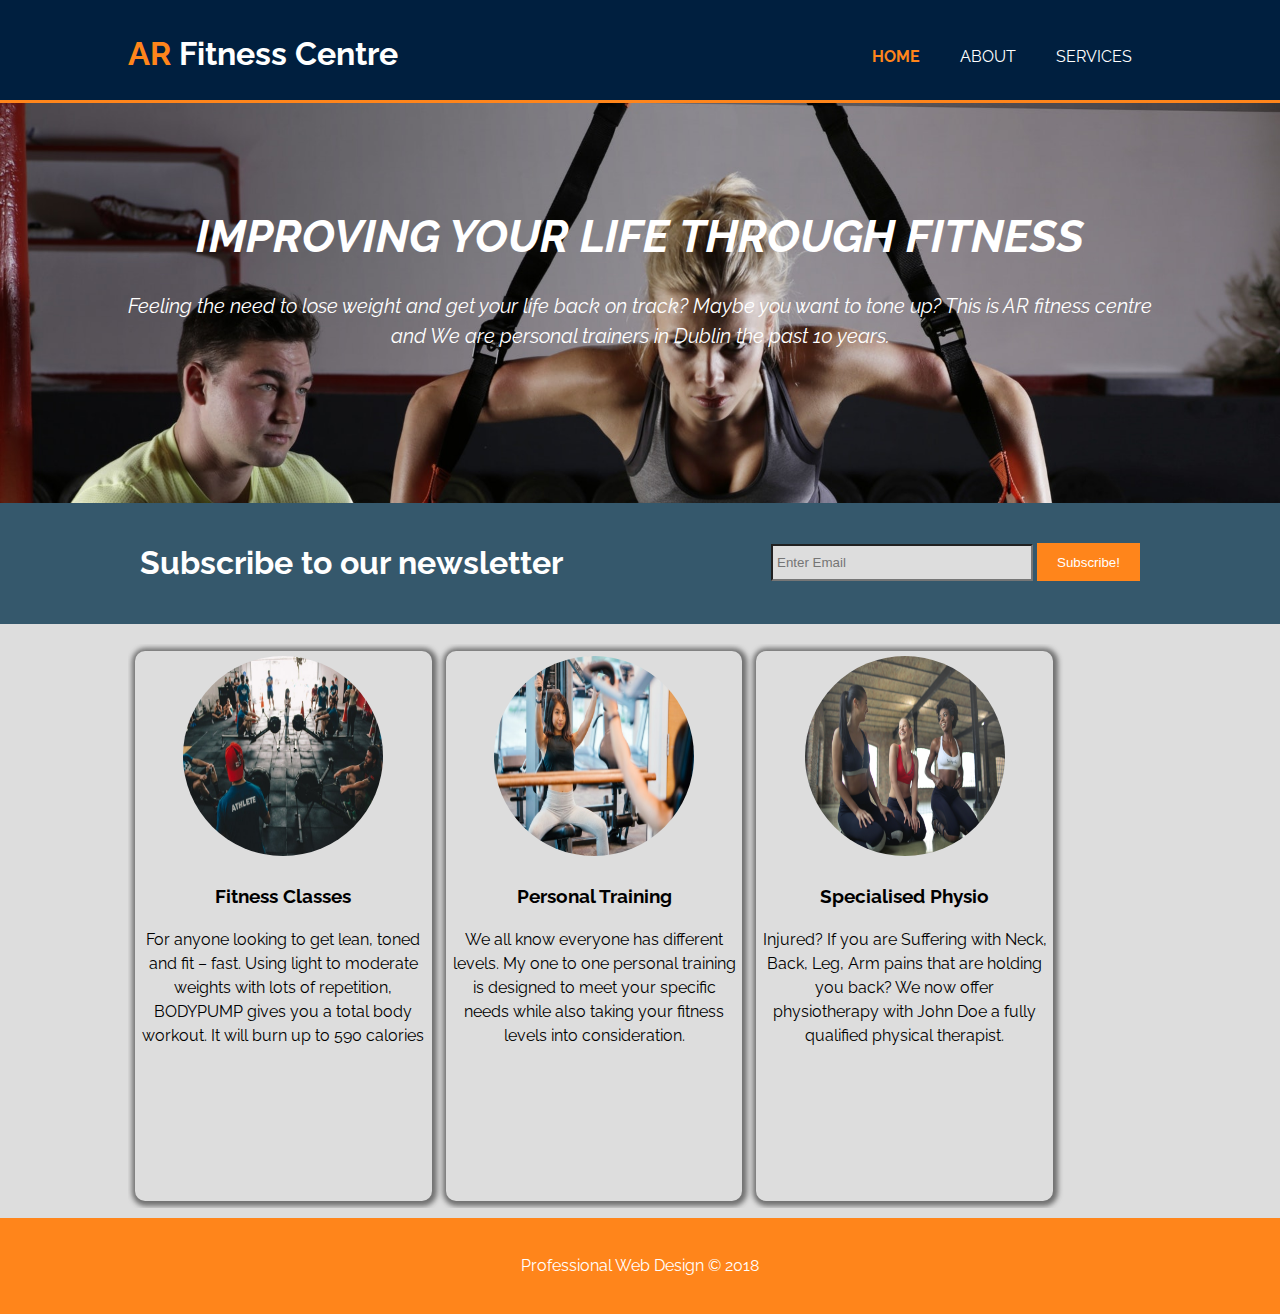
<file: index.html>
<!DOCTYPE html>
<html>

<head>
	<meta charset="utf-8">
	<meta name="viewport" content="width=device-width">
	<title>Professional Website | Welcome</title>
	<link rel="stylesheet" href="./css/style.css">
	<link href="https://fonts.googleapis.com/css?family=Raleway" rel="stylesheet">
</head>

<body>
	<header>
		<div class="container">
			<div id="branding">
				<h1>
					<span class="highlight">AR</span> Fitness Centre</h1>
			</div>
			<nav>
				<ul>
					<li class="current">
						<a href="index.html">Home</a>
					</li>
					<li>
						<a href="about.html">About</a>
					</li>
					<li>
						<a href="success.html">Services</a>
					</li>
				</ul>
			</nav>
		</div>
	</header>

	<section id="showcase">
		<div class="container">
			<h1>
				<em>IMPROVING YOUR LIFE THROUGH FITNESS</h1>
			<p>Feeling the need to lose weight and get your life back on track? Maybe you want to tone up? This is AR fitness centre
				and We are personal trainers in Dublin the past 10 years.</em>
			</p>
		</div>

	</section>

	<section id="newsletter">
		<div class="container">
			<h1>Subscribe to our newsletter</h1>
			<form action="#">
				<input type="email" placeholder="Enter Email">
				<button type="submit" class="button1">Subscribe!</button>
			</form>
		</div>

	</section>

	<section id="boxes">
		<div class="container">
			<div class="box">
				<img src="./images/pt.jpeg" alt="fitness classes">
				<h3>Fitness Classes</h3>
				<p>For anyone looking to get lean, toned and fit – fast. Using light to moderate weights with lots of repetition, BODYPUMP
					gives you a total body workout. It will burn up to 590 calories</p>
			</div>

			<div class="box boxm">
				<img src="./images/cardio.jpeg" alt="cardio">
				<h3>Personal Training</h3>
				<p>We all know everyone has different levels. My one to one personal training is designed to meet your specific needs while
					also taking your fitness levels into consideration.</p>
			</div>

			<div class="box">
				<img src="./images/physio.jpg" alt="">
				<h3>Specialised Physio</h3>
				<p>Injured? If you are Suffering with Neck, Back, Leg, Arm pains that are holding you back? We now offer physiotherapy with
					John Doe a fully qualified physical therapist.</p>
			</div>
		</div>
	</section>

	<footer>
		<p>Professional Web Design &copy; 2018</p>
	</footer>
</body>

</html>
</file>
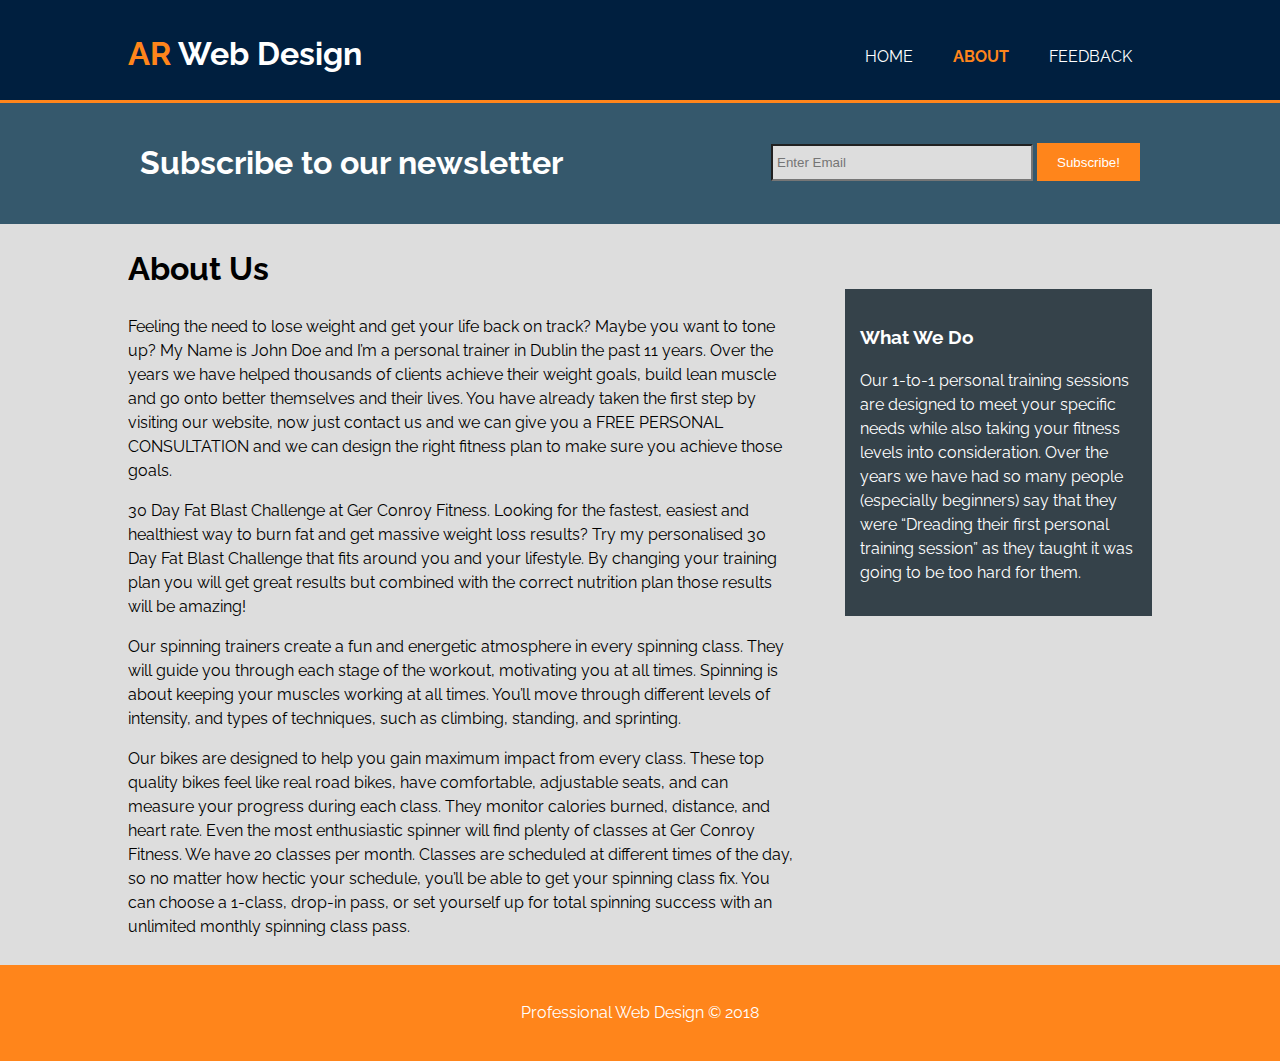
<file: about.html>
<!DOCTYPE html>
<html>

<head>
	<meta charset="utf-8">
	<meta name="viewport" content="width=device-width">
	<title>Professional Website | About</title>
	<link rel="stylesheet" href="./css/style.css">
	<link href="https://fonts.googleapis.com/css?family=Raleway" rel="stylesheet">
</head>

<body>
	<header>
		<div class="container">
			<div id="branding">
				<h1>
					<span class="highlight">AR</span> Web Design</h1>
			</div>
			<nav>
				<ul>
					<li>
						<a href="index.html">Home</a>
					</li>
					<li class="current">
						<a href="about.html">About</a>
					</li>
					<li>
						<a href="success.html">Feedback</a>
					</li>
				</ul>
			</nav>
		</div>
	</header>
	<section id="newsletter">
		<div class="container">
			<h1>Subscribe to our newsletter</h1>
			<form action="#">
				<input type="email" placeholder="Enter Email">
				<button type="submit" class="button1">Subscribe!</button>
			</form>
		</div>

	</section>

	<section id="main">
		<div class="container">
			<article id="main-col">
				<h1 class="page-title">About Us</h1>
				<p>Feeling the need to lose weight and get your life back on track? Maybe you want to tone up? My Name is John Doe and I’m
					a personal trainer in Dublin the past 11 years. Over the years we have helped thousands of clients achieve their weight
					goals, build lean muscle and go onto better themselves and their lives. You have already taken the first step by visiting
					our website, now just contact us and we can give you a FREE PERSONAL CONSULTATION and we can design the right fitness
					plan to make sure you achieve those goals.</p>

				<p>30 Day Fat Blast Challenge at Ger Conroy Fitness. Looking for the fastest, easiest and healthiest way to burn fat and
					get massive weight loss results? Try my personalised 30 Day Fat Blast Challenge that fits around you and your lifestyle.
					By changing your training plan you will get great results but combined with the correct nutrition plan those results
					will be amazing!</p>

				<p>Our spinning trainers create a fun and energetic atmosphere in every spinning class. They will guide you through each
					stage of the workout, motivating you at all times. Spinning is about keeping your muscles working at all times. You’ll
					move through different levels of intensity, and types of techniques, such as climbing, standing, and sprinting.</p>

				<p>Our bikes are designed to help you gain maximum impact from every class. These top quality bikes feel like real road
					bikes, have comfortable, adjustable seats, and can measure your progress during each class. They monitor calories burned,
					distance, and heart rate. Even the most enthusiastic spinner will find plenty of classes at Ger Conroy Fitness. We have
					20 classes per month. Classes are scheduled at different times of the day, so no matter how hectic your schedule, you’ll
					be able to get your spinning class fix. You can choose a 1-class, drop-in pass, or set yourself up for total spinning
					success with an unlimited monthly spinning class pass.</p>
			</article>

			<aside id="sidebar">
				<div class="dark">
					<h3>What We Do</h3>
					<p>Our 1-to-1 personal training sessions are designed to meet your specific needs while also taking your fitness levels
						into consideration. Over the years we have had so many people (especially beginners) say that they were “Dreading their
						first personal training session” as they taught it was going to be too hard for them.</p>
				</div>
			</aside>



		</div>
	</section>

	<footer>
		<p>Professional Web Design &copy; 2018</p>
	</footer>
</body>

</html>
</file>
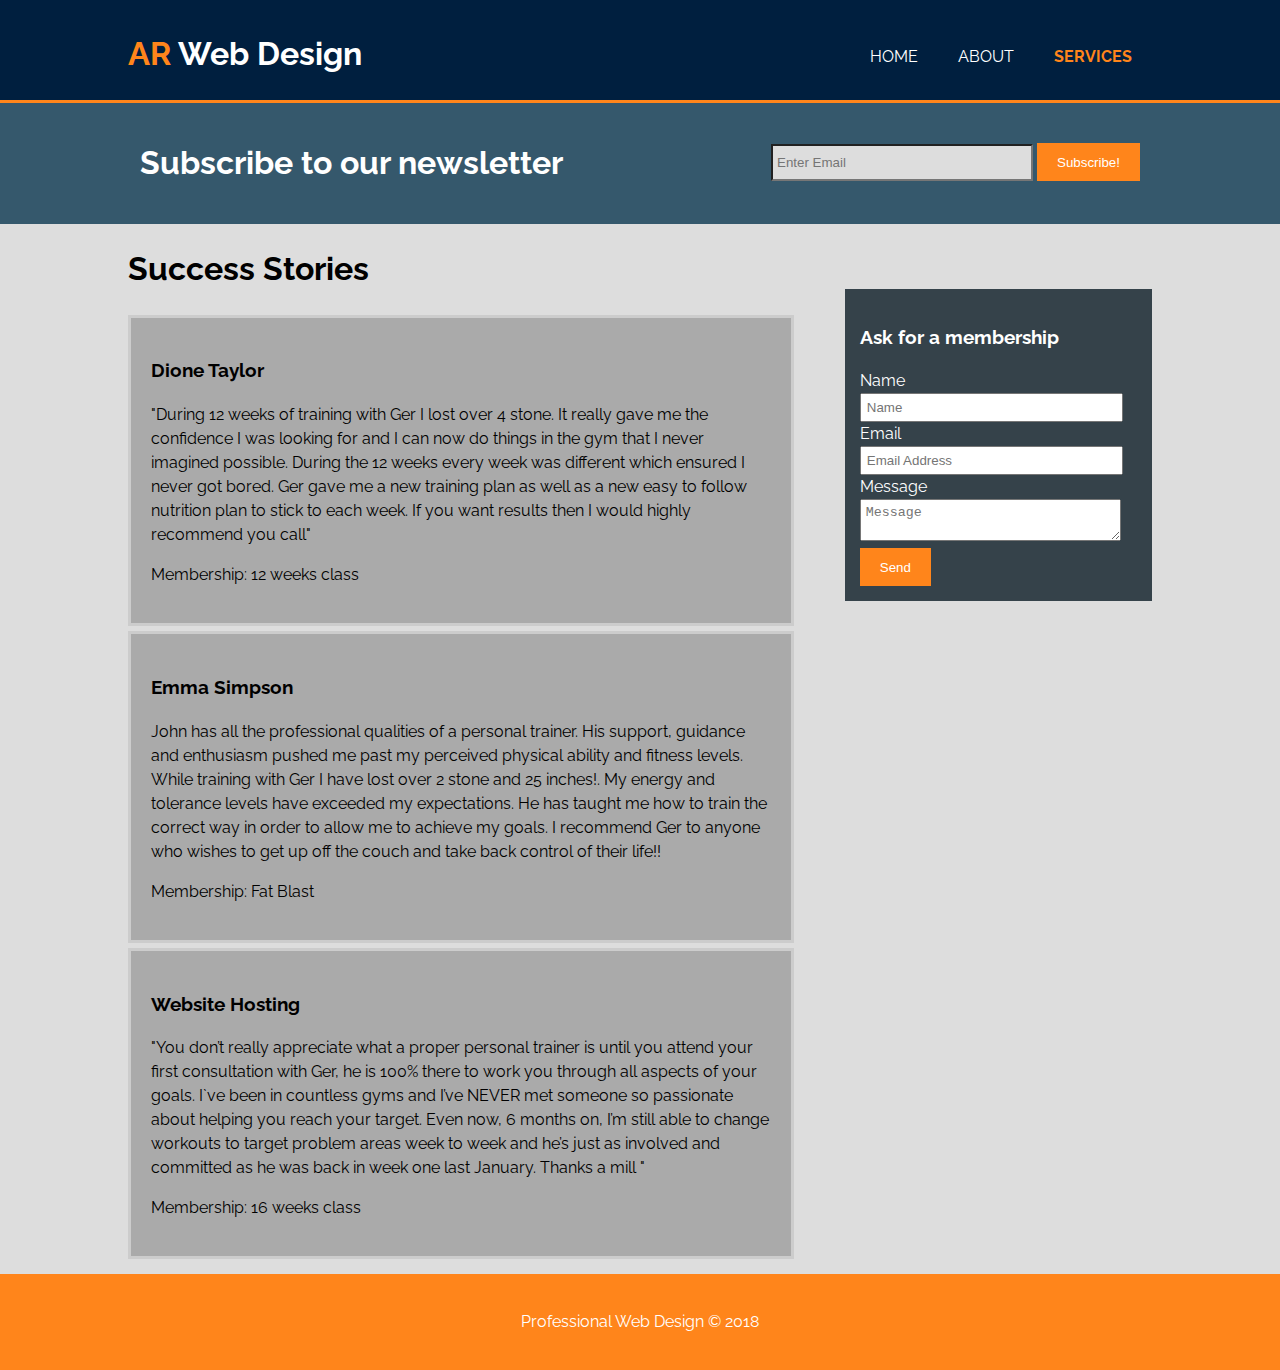
<file: services.html>
<!DOCTYPE html>
<html>

<head>
	<meta charset="utf-8">
	<meta name="viewport" content="width=device-width">
	<title>Professional Website | Services</title>
	<link rel="stylesheet" href="./css/style.css">
	<link href="https://fonts.googleapis.com/css?family=Raleway" rel="stylesheet">
</head>

<body>
	<header>
		<div class="container">
			<div id="branding">
				<h1>
					<span class="highlight">AR</span> Web Design</h1>
			</div>
			<nav>
				<ul>
					<li>
						<a href="index.html">Home</a>
					</li>
					<li>
						<a href="about.html">About</a>
					</li>
					<li class="current">
						<a href="Services.html">Services</a>
					</li>
				</ul>
			</nav>
		</div>
	</header>
	<section id="newsletter">
		<div class="container">
			<h1>Subscribe to our newsletter</h1>
			<form action="#">
				<input type="email" placeholder="Enter Email">
				<button type="submit" class="button1">Subscribe!</button>
			</form>
		</div>

	</section>

	<section id="main">
		<div class="container">
			<article id="main-col">
				<h1 class="page-title">Success Stories</h1>
				<ul id="services">
					<li>
						<h3>Dione Taylor</h3>
						<p>"During 12 weeks of training with Ger I lost over 4 stone. It really gave me the confidence I was looking for and I
							can now do things in the gym that I never imagined possible. During the 12 weeks every week was different which ensured
							I never got bored. Ger gave me a new training plan as well as a new easy to follow nutrition plan to stick to each
							week. If you want results then I would highly recommend you call"</p>
						<p>Membership: 12 weeks class</p>
					</li>
					<li>
						<h3>Emma Simpson</h3>
						<p>John has all the professional qualities of a personal trainer. His support, guidance and enthusiasm pushed me past
							my perceived physical ability and fitness levels. While training with Ger I have lost over 2 stone and 25 inches!.
							My energy and tolerance levels have exceeded my expectations. He has taught me how to train the correct way in order
							to allow me to achieve my goals. I recommend Ger to anyone who wishes to get up off the couch and take back control
							of their life!!</p>
						<p>Membership: Fat Blast</p>
					</li>
					<li>
						<h3>Website Hosting</h3>
						<p>"You don’t really appreciate what a proper personal trainer is until you attend your first consultation with Ger, he
							is 100% there to work you through all aspects of your goals. I`ve been in countless gyms and I’ve NEVER met someone
							so passionate about helping you reach your target. Even now, 6 months on, I’m still able to change workouts to target
							problem areas week to week and he’s just as involved and committed as he was back in week one last January. Thanks
							a mill "</p>
						<p>Membership: 16 weeks class</p>
					</li>
				</ul>
			</article>

			<aside id="sidebar">
				<div class="dark">
					<h3>Ask for a membership</h3>
					<form class="quote" action="#">
						<div>
							<label for="#">Name</label>
							<input type="text" placeholder="Name">
						</div>
						<div>
							<label for="#">Email</label>
							<input type="email" placeholder="Email Address">
						</div>
						<div>
							<label for="#">Message</label>
							<textarea placeholder="Message"></textarea>
						</div>
						<button class="button1" type="submit">Send</button>
					</form>

				</div>
			</aside>
		</div>
	</section>

	<footer>
		<p>Professional Web Design &copy; 2018</p>
	</footer>
</body>

</html>
</file>
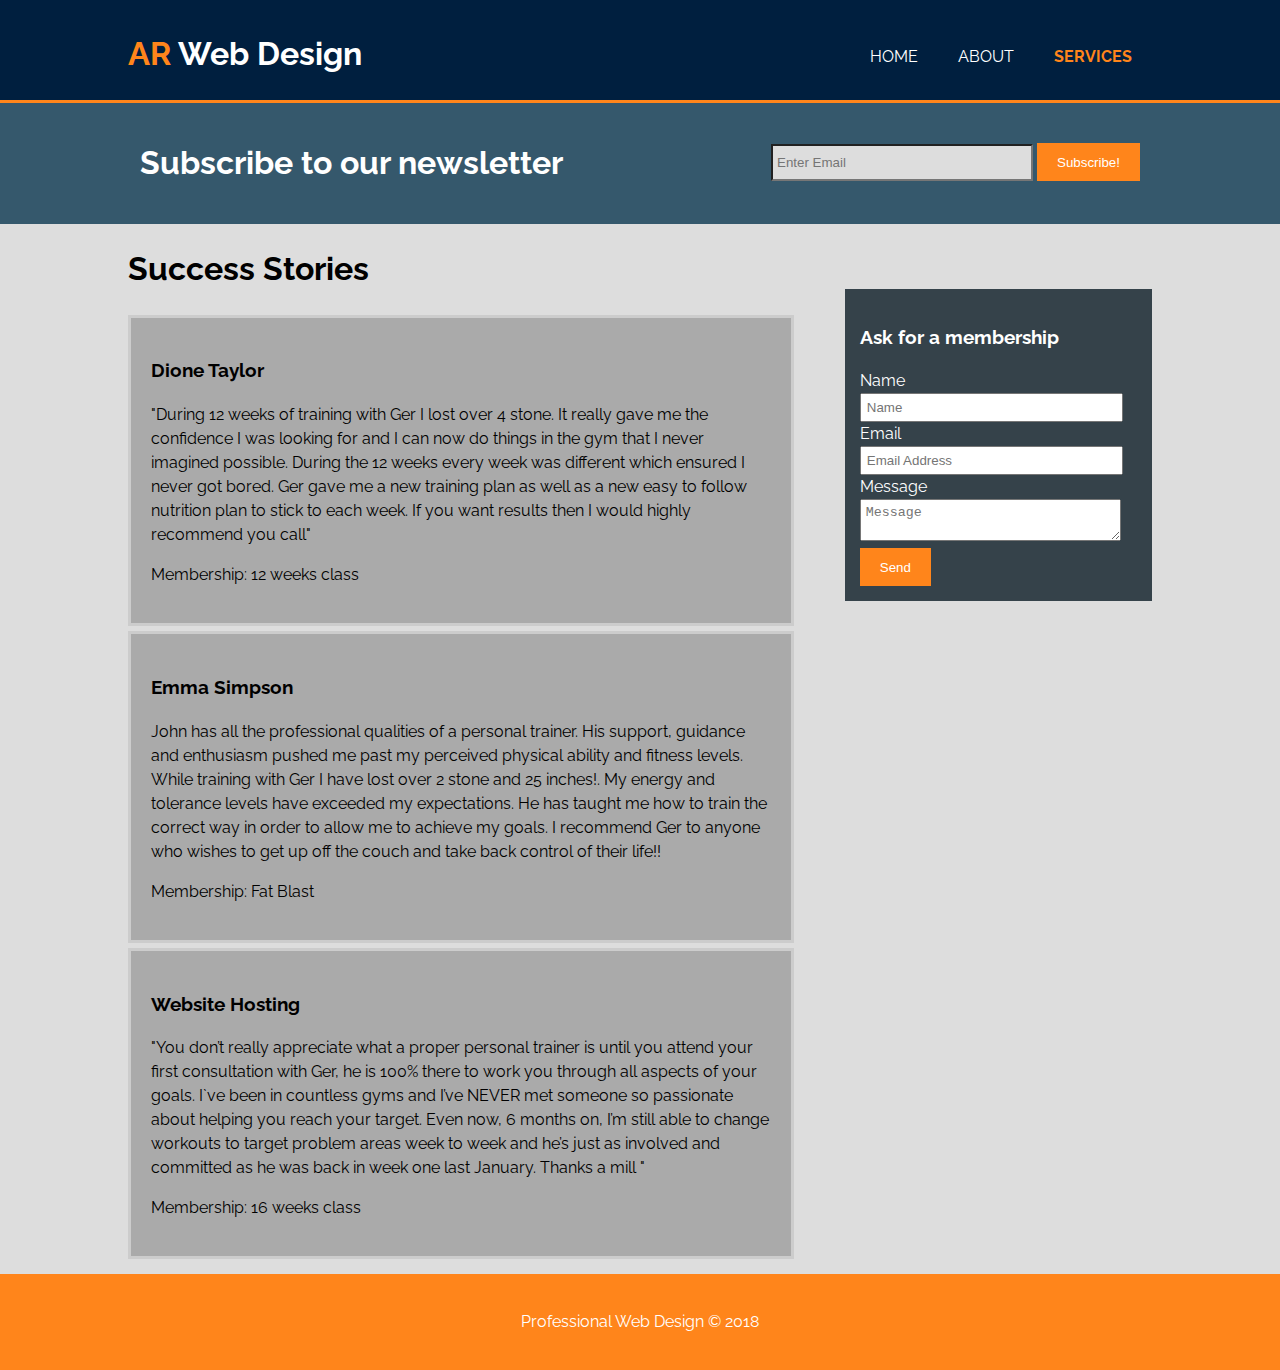
<file: success.html>
<!DOCTYPE html>
<html>

<head>
	<meta charset="utf-8">
	<meta name="viewport" content="width=device-width">
	<title>Professional Website | Services</title>
	<link rel="stylesheet" href="./css/style.css">
	<link href="https://fonts.googleapis.com/css?family=Raleway" rel="stylesheet">
</head>

<body>
	<header>
		<div class="container">
			<div id="branding">
				<h1>
					<span class="highlight">AR</span> Web Design</h1>
			</div>
			<nav>
				<ul>
					<li>
						<a href="index.html">Home</a>
					</li>
					<li>
						<a href="about.html">About</a>
					</li>
					<li class="current">
						<a href="success.html">Services</a>
					</li>
				</ul>
			</nav>
		</div>
	</header>
	<section id="newsletter">
		<div class="container">
			<h1>Subscribe to our newsletter</h1>
			<form action="#">
				<input type="email" placeholder="Enter Email">
				<button type="submit" class="button1">Subscribe!</button>
			</form>
		</div>

	</section>

	<section id="main">
		<div class="container">
			<article id="main-col">
				<h1 class="page-title">Success Stories</h1>
				<ul id="services">
					<li>
						<h3>Dione Taylor</h3>
						<p>"During 12 weeks of training with Ger I lost over 4 stone. It really gave me the confidence I was looking for and I
							can now do things in the gym that I never imagined possible. During the 12 weeks every week was different which ensured
							I never got bored. Ger gave me a new training plan as well as a new easy to follow nutrition plan to stick to each
							week. If you want results then I would highly recommend you call"</p>
						<p>Membership: 12 weeks class</p>
					</li>
					<li>
						<h3>Emma Simpson</h3>
						<p>John has all the professional qualities of a personal trainer. His support, guidance and enthusiasm pushed me past
							my perceived physical ability and fitness levels. While training with Ger I have lost over 2 stone and 25 inches!.
							My energy and tolerance levels have exceeded my expectations. He has taught me how to train the correct way in order
							to allow me to achieve my goals. I recommend Ger to anyone who wishes to get up off the couch and take back control
							of their life!!</p>
						<p>Membership: Fat Blast</p>
					</li>
					<li>
						<h3>Website Hosting</h3>
						<p>"You don’t really appreciate what a proper personal trainer is until you attend your first consultation with Ger, he
							is 100% there to work you through all aspects of your goals. I`ve been in countless gyms and I’ve NEVER met someone
							so passionate about helping you reach your target. Even now, 6 months on, I’m still able to change workouts to target
							problem areas week to week and he’s just as involved and committed as he was back in week one last January. Thanks
							a mill "</p>
						<p>Membership: 16 weeks class</p>
					</li>
				</ul>
			</article>

			<aside id="sidebar">
				<div class="dark">
					<h3>Ask for a membership</h3>
					<form class="quote" action="#">
						<div>
							<label for="#">Name</label>
							<input type="text" placeholder="Name">
						</div>
						<div>
							<label for="#">Email</label>
							<input type="email" placeholder="Email Address">
						</div>
						<div>
							<label for="#">Message</label>
							<textarea placeholder="Message"></textarea>
						</div>
						<button class="button1" type="submit">Send</button>
					</form>

				</div>
			</aside>
		</div>
	</section>

	<footer>
		<p>Professional Web Design &copy; 2018</p>
	</footer>
</body>

</html>
</file>
<file: css/style.css>
body {
  font-family: "Raleway", sans-serif;
  font-family: 15px;
  line-height: 1.5;
  /*Shortcut*/
  /*font: 15px/1.5 'Raleway', sans-serif;*/
  padding: 0;
  margin: 0;
  background-color: #dddddd;
}

/*Global*/
.container {
  width: 80%;
  margin: auto;
  overflow: hidden;
}

ul {
  margin: 0;
  padding: 0;
}

.button1 {
  height: 38px;
  background: #ff851b;
  border: none;
  padding-left: 20px;
  padding-right: 20px;
  color: white;
}

.dark {
  padding: 15px;
  background-color: #35424a;
  color: #ffffff;
  margin-top: 10px;
  margin-bottom: 10px;
}

/*Header*/
header {
  background-color: #001f3f;
  color: white;
  padding-top: 30px;
  min-height: 70px;
  border-bottom: 3px solid #ff851b;
}

header a {
  color: white;
  text-decoration: none;
  text-transform: uppercase;
  font-size: 16px;
}

header a:hover {
  color: #ff851b;
  padding-bottom: 8px;
  border-bottom: 2px solid #ff851b;
  font-weight: bold;
}

header li {
  float: left;
  display: inline;
  padding: 0 20px 0 20px;
}

header #branding {
  float: left;
}

header #branding h1 {
  margin: 0;
}

header nav {
  float: right;
  margin-top: 15px;
}

header .highlight,
header .current a {
  color: #ff851b;
  font-weight: bold;
}

/*Showcas*/

#showcase {
  min-height: 400px;
  background: url("../images/showcase.jpeg") no-repeat;
  background-size: cover;
  text-align: center;
  color: #ffffff;
}

#showcase h1 {
  margin-top: 100px;
  font-size: 45px;
  margin-bottom: 10px;
}

#showcase p {
  font-size: 20px;
}

/*newsletter*/
#newsletter {
  padding: 15px;
  background: #35586c;
  color: #ffffff;
}

#newsletter h1 {
  float: left;
}

#newsletter form {
  float: right;
  margin-top: 25px;
}

#newsletter input[type="email"] {
  padding: 4px;
  height: 25px;
  width: 250px;
  background: #dddddd;
}

/*Boxes*/

#boxes {
  margin-top: 20px;
}

#boxes .box {
  float: left;
  width: 28%;
  height: 60vh;
  text-align: center;
  /*background-color: #aaaaaa;*/
  margin: 7px;
  padding: 5px;
  border-radius: 10px;
  box-shadow: 1px 1px 5px 4px rgba(40, 40, 40, 0.6);
}

#boxes .box img {
  width: 200px;
  height: 200px;
  border-radius: 50%;
}


/*Sidebar*/

aside#sidebar {
  float: right;
  width: 30%;
  margin-top: 55px;
}

/*Article main*/
article#main-col {
  float: left;
  width: 65%;
}

/*Services*/
ul#services li {
  list-style: none;
  padding: 20px;
  border: #cccccc solid 3px;
  margin-bottom: 5px;
  background-color: #aaaaaa;
}

aside#sidebar .quote input,
aside#sidebar .quote textarea {
  width: 90%;
  padding: 5px;
}
/*<-------footer------>*/
footer {
  padding: 20px;
  margin-top: 10px;
  color: #ffffff;
  background-color: #ff851b;
  text-align: center;
}

/*media queries*/

@media (max-width: 768px) {
  header #branding,
  header nav,
  header nav li,
  #newsletter h1,
  #newsletter form,
  #boxes .box,
  article#main-col,
  aside#sidebar {
    float: none;
    text-align: center;
    width: 100%;
  }

  header {
    padding-bottom: 20px;
  }

  #showcase h1 {
    margin-top: 40px;
  }

  #newsletter button,
  .quote button {
    display: block;
    width: 100%;
  }
  #newsletter form input[type="email"],
  .quote inout,
  .quote textarea {
    width: 100%;
    margin-bottom: 5px;
  }
}
</file>
